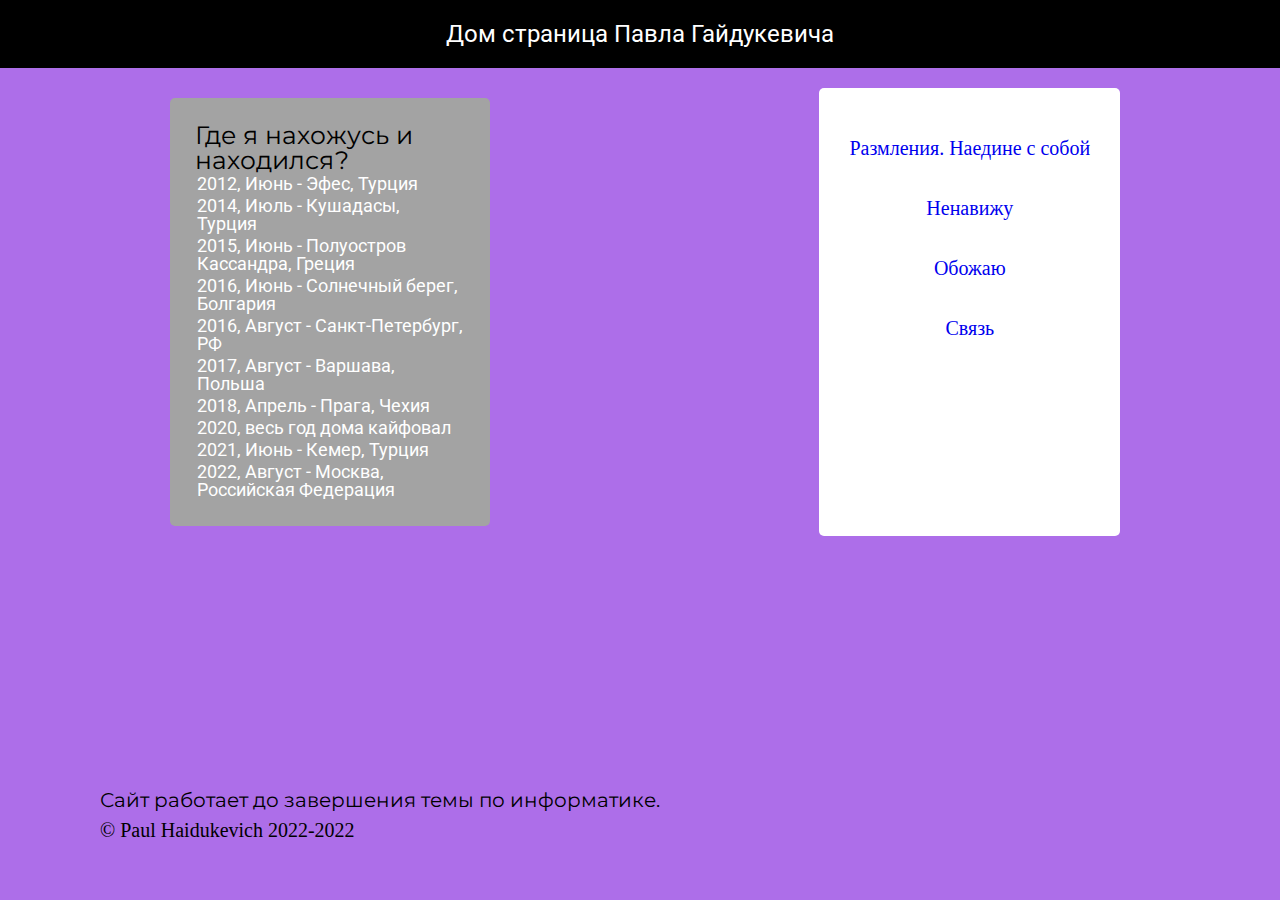
<file: index.html>
<!DOCTYPE html>
<html lang="en">
<head>
	<meta charset="UTF-8">
	<meta http-equiv="X-UA-Compatible" content="IE=edge">
	<meta name="viewport" content="width=device-width, initial-scale=1.0">
	<title>ПАХАН веб-узел</title>
	<link rel="shortcut icon" href="img/small_icon.png">
	<link rel="stylesheet" href="styles/style.css">
	<link rel="preconnect" href="https://fonts.googleapis.com"><link rel="preconnect" href="https://fonts.gstatic.com" crossorigin><link href="https://fonts.googleapis.com/css2?family=Roboto:ital@1&display=swap" rel="stylesheet">
	<link href="https://fonts.googleapis.com/css2?family=Montserrat:ital,wght@0,800;1,300&display=swap" rel="stylesheet">
</head>
<body>
	<div class="wrapper">
		<header class="header">
			<h1>Дом страница Павла Гайдукевича</h1>
		</header>
		<div class="main">
			<div class="travel">
				<h2>Где я нахожусь и находился?</h2>
				<ul class="travel__ul">
					<li class="travel__item"><a
							href="https://ru.wikipedia.org/wiki/%D0%AD%D1%84%D0%B5%D1%81_(%D0%B3%D0%BE%D1%80%D0%BE%D0%B4)">2012, Июнь -
							Эфес, Турция</a></li>
					<li class="travel__item"><a href="https://ru.wikipedia.org/wiki/%D0%9A%D1%83%D1%88%D0%B0%D0%B4%D0%B0%D1%81%D1%8B">2014,
							Июль - Кушадасы, Турция</a></li>
					<li class="travel__item"><a
							href="https://ru.wikipedia.org/wiki/%D0%9A%D0%B0%D1%81%D0%B0%D0%BD%D0%B4%D1%80%D0%B0_(%D0%BF%D0%BE%D0%BB%D1%83%D0%BE%D1%81%D1%82%D1%80%D0%BE%D0%B2)">2015,
							Июнь - Полуостров Кассандра, Греция</a></li>
					<li class="travel__item"><a
							href="https://ru.wikipedia.org/wiki/%D0%A1%D0%BE%D0%BB%D0%BD%D0%B5%D1%87%D0%BD%D1%8B%D0%B9_%D0%91%D0%B5%D1%80%D0%B5%D0%B3">2016,
							Июнь - Солнечный берег, Болгария</a></li>
					<li class="travel__item"><a
							href="https://ru.wikipedia.org/wiki/%D0%A1%D0%B0%D0%BD%D0%BA%D1%82-%D0%9F%D0%B5%D1%82%D0%B5%D1%80%D0%B1%D1%83%D1%80%D0%B3">2016,
							Август - Санкт-Петербург, РФ</a></li>
					<li class="travel__item"><a href="https://ru.wikipedia.org/wiki/%D0%92%D0%B0%D1%80%D1%88%D0%B0%D0%B2%D0%B0">2017, Август
							- Варшава, Польша</a></li>
					<li class="travel__item"><a href="https://ru.wikipedia.org/wiki/%D0%9F%D1%80%D0%B0%D0%B3%D0%B0">2018, Апрель - Прага,
							Чехия</a></li>
					<li class="travel__item"><a
							href="https://ru.wikipedia.org/wiki/%D0%9F%D0%B0%D0%BD%D0%B4%D0%B5%D0%BC%D0%B8%D1%8F_COVID-19">2020, весь год
							дома кайфовал</a></li>
					<li class="travel__item"><a href="https://ru.wikipedia.org/wiki/%D0%9A%D0%B5%D0%BC%D0%B5%D1%80">2021, Июнь - Кемер,
							Турция</a></li>
					<li class="travel__item"><a href="https://ru.wikipedia.org/wiki/%D0%9C%D0%BE%D1%81%D0%BA%D0%B2%D0%B0">2022, Август -
							Москва, Российская Федерация</a></li>
					</ul>
					</div>
					<div class="links">
						<ul>
							<li><a href="views/opinion.html">Размления. Наедине с собой</a></li>
							<li><a href="views/hate.html">Ненавижу</a></li>
							<li><a href="views/love.html">Обожаю</a></li>
							<li><a href="https://vk.com/pvlrainbloom">Связь</a></li>
				</ul>
			</div>
		</div>
		
		<footer class="footer">
			<h2 class="footer__info">Сайт работает до завершения темы по информатике.</h2>
			<h3 class="footer__copy">© Paul Haidukevich 2022-2022</h3>
		</footer>
	</div>
</body>
</html>
</file>
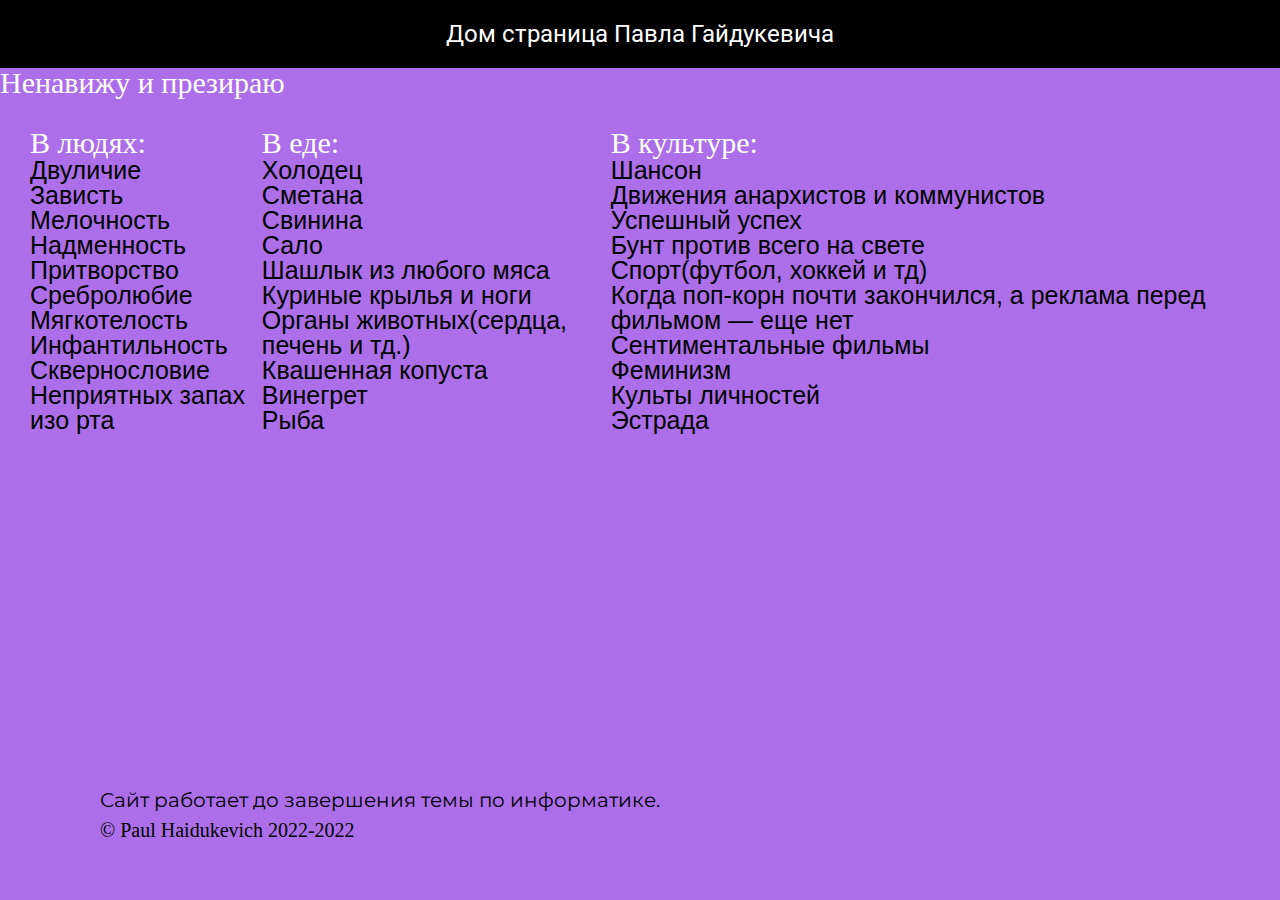
<file: views/hate.html>
<!DOCTYPE html>
<html lang="en">

<head>
	<meta charset="UTF-8">
	<meta http-equiv="X-UA-Compatible" content="IE=edge">
	<meta name="viewport" content="width=device-width, initial-scale=1.0">
	<title>ПАХАН веб-узел</title>
	<link rel="shortcut icon" href="../img/small_icon.png">
	<link rel="stylesheet" href="../styles/hatelove.css">
	<link rel="stylesheet" href="../styles/style.css">
	<link rel="preconnect" href="https://fonts.googleapis.com">
	<link rel="preconnect" href="https://fonts.gstatic.com" crossorigin>
	<link href="https://fonts.googleapis.com/css2?family=Roboto:ital@1&display=swap" rel="stylesheet">
	<link href="https://fonts.googleapis.com/css2?family=Montserrat:ital,wght@0,800;1,300&display=swap"
		rel="stylesheet">
	<link rel="preconnect" href="https://fonts.googleapis.com">
	<link rel="preconnect" href="https://fonts.gstatic.com" crossorigin>
	<link href="https://fonts.googleapis.com/css2?family=Prosto+One&display=swap" rel="stylesheet">
</head>

<body>
	<div class="wrapper">
		<header class="header">
			<h1><a href="../index.html">Дом страница Павла Гайдукевича</a></h1>
		</header>
		<p class="hh">Ненавижу и презираю</p>
		<div class="rows">
			<ul>
				<p>В людях:</p>
				<li>Двуличие</li>
				<li>Зависть</li>
				<li>Мелочность</li>
				<li>Надменность</li>
				<li>Притворство</li>
				<li>Сребролюбие</li>
				<li>Мягкотелость</li>
				<li>Инфантильность</li>
				<li>Сквернословие</li>
				<li>Неприятных запах изо рта</li>
			</ul>
			<ul>
				<p>В еде:</p>
				<li>Холодец</li>
				<li>Сметана</li>
				<li>Свинина</li>
				<li>Сало</li>
				<li>Шашлык из любого мяса</li>
				<li>Куриные крылья и ноги</li>
				<li>Органы животных(сердца, печень и тд.)</li>
				<li>Квашенная копуста</li>
				<li>Винегрет</li>
				<li>Рыба</li>
			</ul>
			<ul>
				<p>В культуре:</p>
				<li>Шансон</li>
				<li>Движения анархистов и коммунистов</li>
				<li>Успешный успех</li>
				<li>Бунт против всего на свете</li>
				<li>Спорт(футбол, хоккей и тд)</li>
				<li>Когда поп-корн почти закончился, а реклама перед фильмом — еще нет</li>
				<li>Сентиментальные фильмы </li>
				<li>Феминизм</li>
				<li>Культы личностей</li>
				<li>Эстрада</li>
			</ul>
		</div>
		<footer class="footer">
			<h2 class="footer__info">Сайт работает до завершения темы по информатике.</h2>
			<h3 class="footer__copy">© Paul Haidukevich 2022-2022</h3>
		</footer>
	</div>
</body>

</html>
</file>
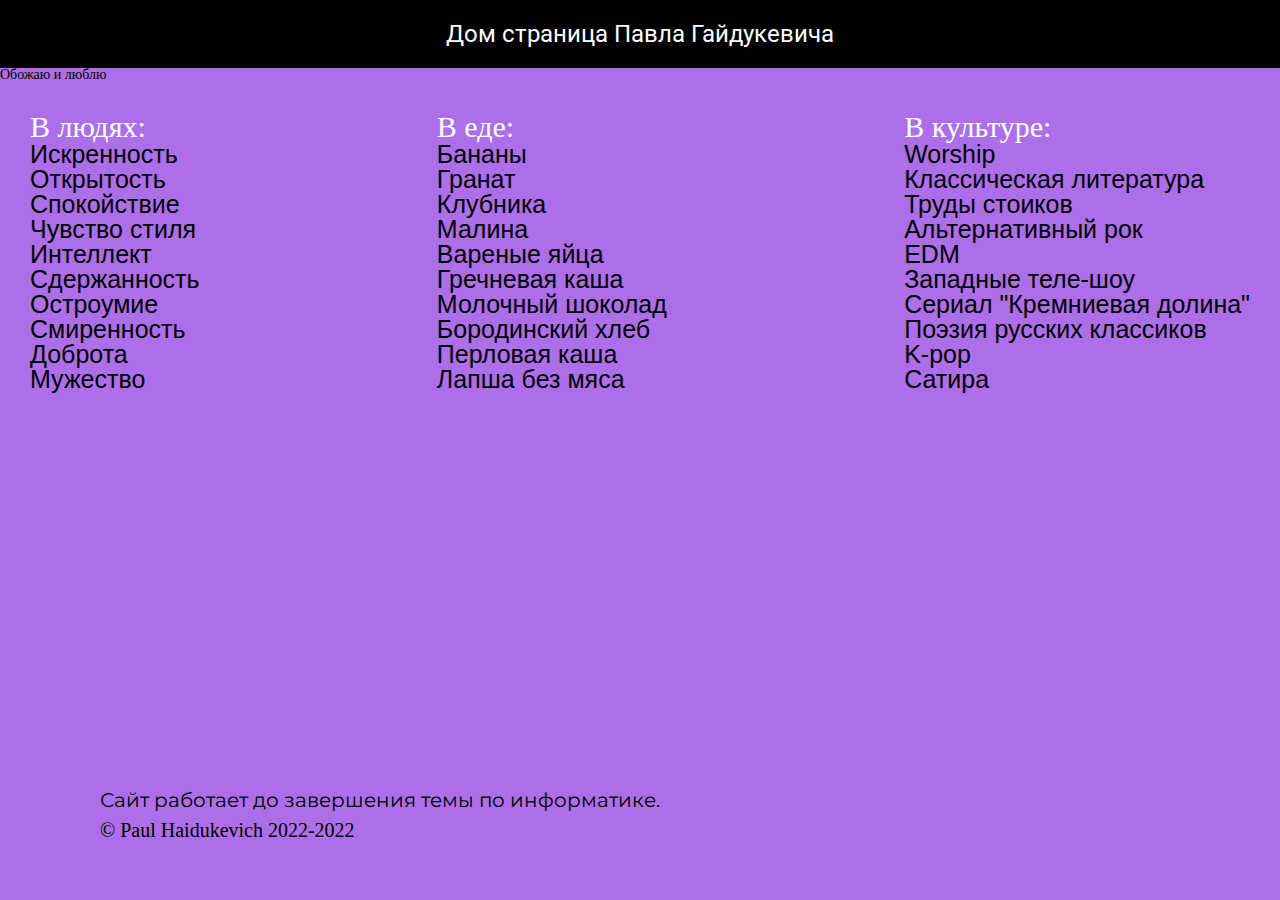
<file: views/love.html>
<!DOCTYPE html>
<html lang="en">

<head>
	<meta charset="UTF-8">
	<meta http-equiv="X-UA-Compatible" content="IE=edge">
	<meta name="viewport" content="width=device-width, initial-scale=1.0">
	<title>ПАХАН веб-узел</title>
	<link rel="shortcut icon" href="../img/small_icon.png">
	<link rel="stylesheet" href="../styles/style.css">
	<link rel="stylesheet" href="../styles/hatelove.css">
	<link rel="preconnect" href="https://fonts.googleapis.com">
	<link rel="preconnect" href="https://fonts.gstatic.com" crossorigin>
	<link href="https://fonts.googleapis.com/css2?family=Roboto:ital@1&display=swap" rel="stylesheet">
	<link href="https://fonts.googleapis.com/css2?family=Montserrat:ital,wght@0,800;1,300&display=swap"
		rel="stylesheet">
</head>

<body>
	<div class="wrapper">
		<header class="header">
			<h1><a href="../index.html">Дом страница Павла Гайдукевича</a></h1>
		</header>
		<h2 class="hh">Обожаю и люблю</h2>
		<div class="rows">
			<ul>
				<p>В людях:</p>
				<li>Искренность</li>
				<li>Открытость</li>
				<li>Спокойствие</li>
				<li>Чувство стиля</li>
				<li>Интеллект</li>
				<li>Сдержанность</li>
				<li>Остроумие</li>
				<li>Смиренность</li>
				<li>Доброта</li>
				<li>Мужество</li>
			</ul>
			<ul>
				<p>В еде:</p>
				<li>Бананы</li>
				<li>Гранат</li>
				<li>Клубника</li>
				<li>Малина</li>
				<li>Вареные яйца</li>
				<li>Гречневая каша</li>
				<li>Молочный шоколад</li>
				<li>Бородинский хлеб</li>
				<li>Перловая каша</li>
				<li>Лапша без мяса</li>
			</ul>
			<ul>
				<p>В культуре:</p>
				<li>Worship</li>
				<li>Классическая литература</li>
				<li>Труды стоиков</li>
				<li>Альтернативный рок</li>
				<li>EDM</li>
				<li>Западные теле-шоу</li>
				<li>Сериал "Кремниевая долина"</li>
				<li>Поэзия русских классиков</li>
				<li>K-pop</li>
				<li>Сатира</li>
			</ul>
		</div>
		<footer class="footer">
			<h2 class="footer__info">Сайт работает до завершения темы по информатике.</h2>
			<h3 class="footer__copy">© Paul Haidukevich 2022-2022</h3>
		</footer>
	</div>
</body>

</html>
</file>
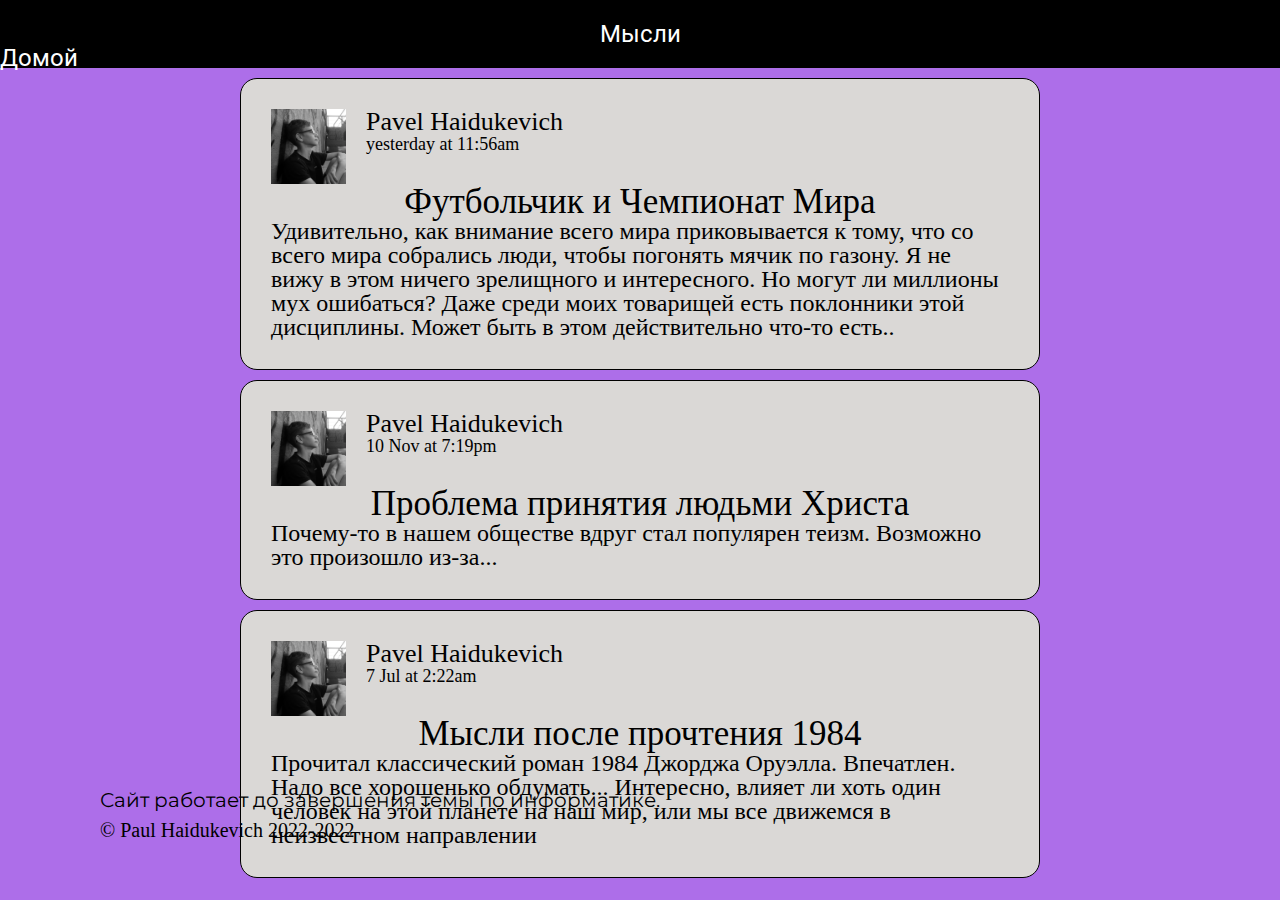
<file: views/opinion.html>
<!DOCTYPE html>
<html lang="en">

<head>
	<meta charset="UTF-8">
	<meta http-equiv="X-UA-Compatible" content="IE=edge">
	<meta name="viewport" content="width=device-width, initial-scale=1.0">
	<title>ПАХАН веб-узел</title>
	<link rel="shortcut icon" href="../img/small_icon.png">
	<link rel="stylesheet" href="../styles/style.css">
	<link rel="stylesheet" href="../styles/opinion.css">
	<link rel="preconnect" href="https://fonts.googleapis.com">
	<link rel="preconnect" href="https://fonts.gstatic.com" crossorigin>
	<link href="https://fonts.googleapis.com/css2?family=Roboto:ital@1&display=swap" rel="stylesheet">
	<link href="https://fonts.googleapis.com/css2?family=Montserrat:ital,wght@0,800;1,300&display=swap"
		rel="stylesheet">
</head>

<body>
	<div class="wrapper">
		<header class="header">
			<h1>Мысли</h1>
			<h3 class="homebutton"><a href="../index.html">Домой</a></h3>
		</header>
		<div class="blog__post">
			<div class="author__name">
				<img src="../img/profile-pic.png" height="75px" alt="" class="ava">
				<div class="personal__info">
					<h3 class="name">Pavel Haidukevich</h3>
					<div class="date__time">yesterday at 11:56am</div>
				</div>
			</div>
			<h2 class="header_">Футбольчик и Чемпионат Мира</h2>
			<p class="text">Удивительно, как внимание всего мира приковывается к тому, что со всего мира собрались
				люди, чтобы погонять мячик по газону. Я не вижу в этом ничего зрелищного и интересного. Но могут ли
				миллионы мух ошибаться? Даже среди моих товарищей есть поклонники этой дисциплины. Может быть в этом
				действительно что-то есть..</p>
		</div>
		<div class="blog__post">
			<div class="author__name">
				<img src="../img/profile-pic.png" height="75px" alt="" class="ava">
				<div class="personal__info">
					<h3 class="name">Pavel Haidukevich</h3>
					<div class="date__time">10 Nov at 7:19pm</div>
				</div>
			</div>
			<h2 class="header_">Проблема принятия людьми Христа</h2>
			<p class="text">Почему-то в нашем обществе вдруг стал популярен теизм. Возможно это произошло из-за... </p>
		</div>
		<div class="blog__post">
			<div class="author__name">
				<img src="../img/profile-pic.png" height="75px" alt="" class="ava">
				<div class="personal__info">
					<h3 class="name">Pavel Haidukevich</h3>
					<div class="date__time">7 Jul at 2:22am</div>
				</div>
			</div>
			<h2 class="header_">Мысли после прочтения 1984</h2>
			<p class="text">Прочитал классический роман 1984 Джорджа Оруэлла. Впечатлен. Надо все хорошенько обдумать...
				Интересно, влияет ли хоть один человек на этой планете на наш мир, или мы все движемся в неизвестном
				направлении</p>
		</div>

		<footer class="footer">
			<h2 class="footer__info">Сайт работает до завершения темы по информатике.</h2>
			<h3 class="footer__copy">© Paul Haidukevich 2022-2022</h3>
		</footer>
	</div>
</body>

</html>
</file>
<file: styles/style.css>
/* обнуление стилей */
*{
    padding: 0;
    margin: 0;
    border: 0;
}
*,*:before, *:after{
    -moz-box-sizing: border-box;
    -webkit-box-sizing: border-box;
    box-sizing: border-box;
}
:focus, :active{outline: none;}
a:focus, a:active{outline: none;}

nav, footer, header, aside{display: block;}

html,body{
    height: 100%;
    width: 100%;
    font-size: 100%;
    line-height: 1;
    font-size: 14px;
    -ms-text-size-adjust: 100%;
    -moz-text-size-adjust: 100%;
    -webkit-text-size-adjust: 100%;
}

input, button, textarea{font-family: inherit;}

input::-ms-clear{display: none;}
button{cursor: pointer;}
button::-moz-focus-inner {padding: 0; border:0;}
a, a:visited{text-decoration: none;}
a:hover{text-decoration: none;}
ul li{list-style: none;}
img{vertical-align: top;}

h1, h2, h3, h4, h5, h6{font-size: inherit; font-weight: 400;}
/*-------------------------------------------*/


.wrapper{
	height: 100%;
	width: 100%;
	position: absolute;
	overflow: hidden;
	z-index: 1;
	background-color: rgb(173, 110, 233);
}

.header{
	text-align: center;
	background-color: black;
	color: white;
	font-size: 24px;
	z-index: 999;
	padding: 22px 0;
	font-family: 'Roboto', sans-serif;
	display: inline-block;
	width: 100%;
}

.homebutton{
	position: absolute;
}

.travel{
	background-color: rgb(163, 163, 163);
	display: block;
	width: 25%;
	padding: 25px;
	margin: 30px;
	font-size: 25px;
	font-family: 'Montserrat', sans-serif;
	border-radius: 5px;
}

.main{
	display: flex;
	justify-content: space-around;
}

.travel__ul{
	font-size: 18px;
}

.travel__item{
	padding: 2px;
	font-family: 'Roboto', sans-serif;
}

.footer{
	text-align: left;
	position: absolute;
	bottom: 0;
	left: 0;
	padding: 50px 100px;
	font-size: 20px;
}

.footer__info{
	font-family: 'Montserrat', sans-serif;
}

.footer__copy{
	padding: 10px 0;
}

.header a,
.travel a{
	color:white;
}

.links{
	background-color: white;
	padding: 30px;
	border-radius: 5px;
	margin: 20px;
}

.links li{
	padding: 20px 0;
	text-align: center;
	font-size: 20px;
}
</file>
<file: styles/hatelove.css>
p{
	font-size: 30px;
	color: white;
}

li{
	font-size: 25px;
	font-family: Arial, "Helvetica Neue", Helvetica, sans-serif;
}

h2{
	/* font-size: 40px; */
	/* font-family: 'Prosto One', cursive; */
}

.hh h2{
	text-align: center;
}

.rows{
	display: flex;
	justify-content: space-between;
	padding: 30px;
}
</file>
<file: styles/opinion.css>
.blog__post {
	max-width: 800px;
	text-align: center;
	margin: 10px auto;
	background-color:rgb(218, 216, 214);
	padding: 30px;
	border-radius: 17px;
	border: 1px solid black;
}
.main{
	text-align: center;
}
.author__name {
	font-size: 26px;
	text-align: left;
	display: flex;
}

.personal__info{
	margin: 0 0px 0 20px ;
}
.date__time {
	font-size: 18px;
}
.header_ {
	font-size: 35px;	
}
.text {
	text-align: left;
	font-size: 24px;
}
.ava {
}
.name {
}
</file>
